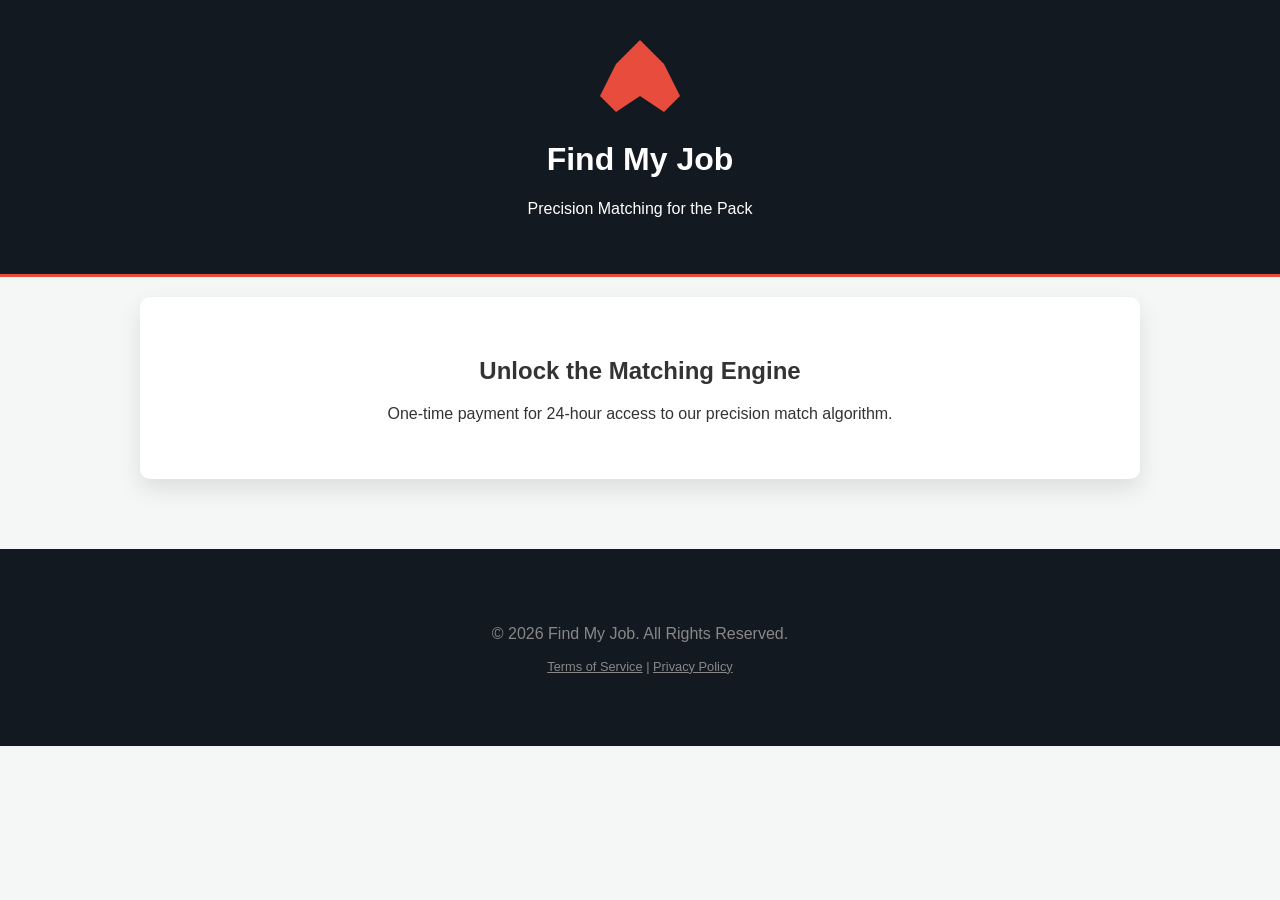
<file: index.html>
<!DOCTYPE html>
<html lang="en">
<head>
    <meta charset="UTF-8">
    <meta name="viewport" content="width=device-width, initial-scale=1.0">
    <title>Find My Job | Professional Matching</title>
    <link rel="stylesheet" href="style.css">
</head>
<body onload="checkAccess()">

    <header>
        <div class="wolf-logo"></div>
        <h1>Find My Job</h1>
        <p>Precision Matching for the Pack</p>
    </header>

    <div id="landing-page" class="container">
        <div class="hero">
            <h2>Unlock the Matching Engine</h2>
            <p>One-time payment for 24-hour access to our precision match algorithm.</p>
            <div id="paypal-button-container"></div>
        </div>
    </div>

    <div id="workspace" class="container" style="display: none;">
        <div class="hero" style="border-bottom: 4px solid #e74c3c;">
            <h2>Wolf-Match Dashboard</h2>
            <p>Enter your details below to see your compatibility score.</p>
        </div>
        <div class="section">
            <div class="card">
                <h3>Your CV / Skills</h3>
                <textarea id="userCV" placeholder="Paste your skills or full CV here..."></textarea>
            </div>
            <div class="card">
                <h3>Company Needs</h3>
                <textarea id="jobDesc" placeholder="Paste the job description here..."></textarea>
            </div>
        </div>
        <div style="text-align: center; margin-top: 20px;">
            <button class="btn" onclick="runWolfMatch()">Find My Match</button>
            <div id="match-result" style="margin-top: 20px; font-weight: bold;"></div>
        </div>
    </div>

    <footer>
        <div class="container">
            <p>&copy; 2026 Find My Job. All Rights Reserved.</p>
            <p style="font-size: 0.8rem; margin-top: 10px;">
                <a href="#" style="color: #888;">Terms of Service</a> | 
                <a href="#" style="color: #888;">Privacy Policy</a>
            </p>
        </div>
    </footer>

    <script src="https://www.paypal.com/sdk/js?client-id=sb&currency=USD"></script>
    <script>
        function checkAccess() {
            if (sessionStorage.getItem("paidUser") === "true") {
                unlockWorkspace();
            }
        }

        function unlockWorkspace() {
            document.getElementById('landing-page').style.display = 'none';
            document.getElementById('workspace').style.display = 'block';
        }

        paypal.Buttons({
            createOrder: function(data, actions) {
                return actions.order.create({
                    purchase_units: [{ amount: { value: '10.00' } }]
                });
            },
            onApprove: function(data, actions) {
                return actions.order.capture().then(function(details) {
                    sessionStorage.setItem("paidUser", "true");
                    unlockWorkspace();
                });
            }
        }).render('#paypal-button-container');

        function runWolfMatch() {
            const cv = document.getElementById('userCV').value.toLowerCase();
            const job = document.getElementById('jobDesc').value.toLowerCase();
            const resultDiv = document.getElementById('match-result');

            if(!cv || !job) {
                resultDiv.innerText = "Please fill in both sections.";
                return;
            }

            const words = job.split(/\W+/);
            let matches = 0;
            words.forEach(w => { if(w.length > 4 && cv.includes(w)) matches++; });
            
            const score = Math.min((matches / 6) * 100, 100).toFixed(0);
            resultDiv.innerHTML = score > 50 
                ? `<span style="color:green;">Match Found: ${score}%!</span>` 
                : `<span style="color:red;">Low Match: ${score}%. Tweak your CV.</span>`;
        }
    </script>
</body>
</html>
</file>
<file: style.css>
/* GLOBAL STYLES */
body {
    font-family: 'Segoe UI', Roboto, sans-serif;
    margin: 0;
    background-color: #f4f7f6;
    color: #333;
}

/* HEADER & LOGO */
header {
    background: #121921;
    color: white;
    padding: 40px 0;
    text-align: center;
    border-bottom: 3px solid #e74c3c;
}

/* WOLF LOGO DESIGNED IN CSS */
.wolf-logo {
    width: 80px;
    height: 80px;
    background-color: #e74c3c;
    margin: 0 auto 15px;
    /* This creates a sharp, geometric wolf-like shape using clip-path */
    clip-path: polygon(50% 0%, 80% 30%, 100% 70%, 80% 90%, 50% 70%, 20% 90%, 0% 70%, 20% 30%);
    transition: transform 0.3s ease;
}

.wolf-logo:hover {
    transform: scale(1.1) rotate(5deg);
    background-color: #ff4d4d;
}

/* CONTAINERS */
.container {
    width: 90%;
    max-width: 1000px;
    margin: 0 auto;
    padding: 20px 0;
}

.hero {
    background: white;
    padding: 40px;
    border-radius: 10px;
    box-shadow: 0 10px 25px rgba(0,0,0,0.1);
    text-align: center;
}

.section {
    display: flex;
    gap: 20px;
    margin-top: 30px;
}

.card {
    flex: 1;
    background: white;
    padding: 25px;
    border-radius: 8px;
    box-shadow: 0 4px 10px rgba(0,0,0,0.05);
}

/* INPUTS */
textarea {
    width: 100%;
    height: 180px;
    border: 1px solid #ddd;
    border-radius: 5px;
    padding: 10px;
    font-family: inherit;
    resize: none;
    box-sizing: border-box;
}

textarea:focus {
    outline: 2px solid #e74c3c;
}

/* BUTTONS */
.btn {
    background: #e74c3c;
    color: white;
    padding: 12px 30px;
    border: none;
    border-radius: 25px;
    font-size: 1rem;
    font-weight: bold;
    cursor: pointer;
    transition: 0.2s;
}

.btn:hover {
    background: #c0392b;
    box-shadow: 0 5px 15px rgba(231, 76, 60, 0.4);
}

/* FOOTER */
footer {
    margin-top: 50px;
    padding: 40px 0;
    background: #121921;
    color: #888;
    text-align: center;
}

/* RESPONSIVE */
@media (max-width: 768px) {
    .section {
        flex-direction: column;
    }
}
</file>
